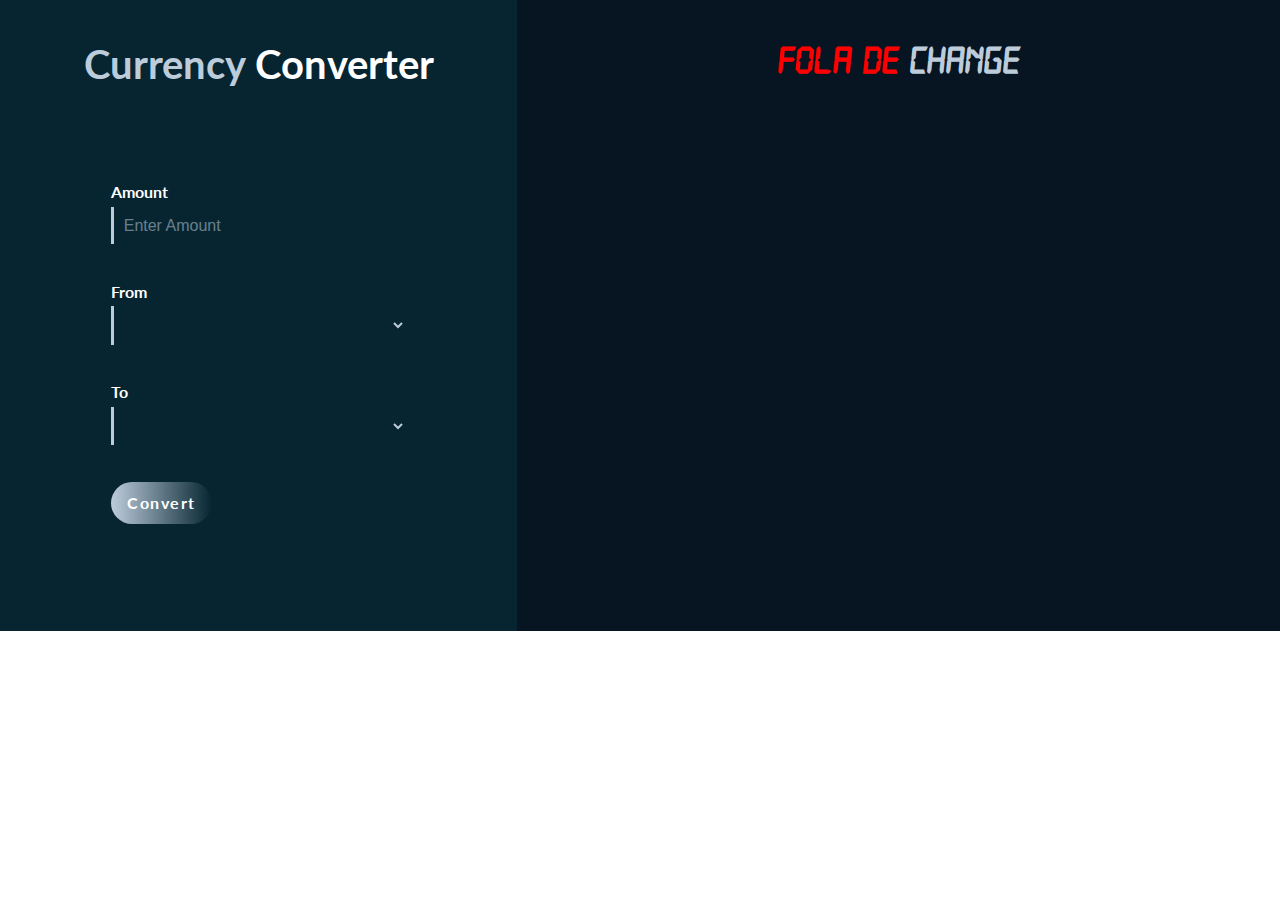
<file: index.html>
<!DOCTYPE html>
<html lang="en">
<head>
    <meta charset="UTF-8">
    <meta name="viewport" content="width=device-width, initial-scale=1.0">
    <meta http-equiv="X-UA-Compatible" content="ie=edge">
    <link rel="stylesheet" href="css/normalize.css">
    <link rel="stylesheet" href="css/stylesheet.css">
    <link href="https://fonts.googleapis.com/css?family=Lato" rel="stylesheet">
    <title>Currency Converter</title>
</head>
<body >
    <div class="wrapper">
            <div class="input">
                <h1>
                    <span class="first">Currency</span>
                    <span class="second">Converter</span>
                </h1>
                <form action="">
                    <div class="main">
                        <div class="parent">
                            <label for="amount">Amount</label>
                            <input type="number" name="amount"id="amount" placeholder="Enter Amount"> <br><br>
                        </div>

                        <div class="parent">
                                <label for="convert-from">From</label>
                                <select name="convert-from" class="select" id="select-from" >
                                    </select><br><br>
                        </div>

                        <div class="parent">
                                <label for="convert-to">To</label>
                                <select name="convert-to"  class="select" id="select-to" >
                                    </select><br><br>
                        </div>
                        <button class="button">Convert</button>
                    </div>
                </form>
            </div>

            <div id = "output"class="output">
                <h1>Fola de <span class="first">Change</span></h1>
                <div class="display-board"> 
                    <div class="exchange-rate">

                    </div>

                    <div class="exchange">

                    </div>
                </div>

                </div>
    </div>
</body>
<script src="js/index.js"></script>
<script src="sw.js"></script>
<script src="js/idb.js"></script>
<script src="js/transactions.js"></script>
</html>
</file>
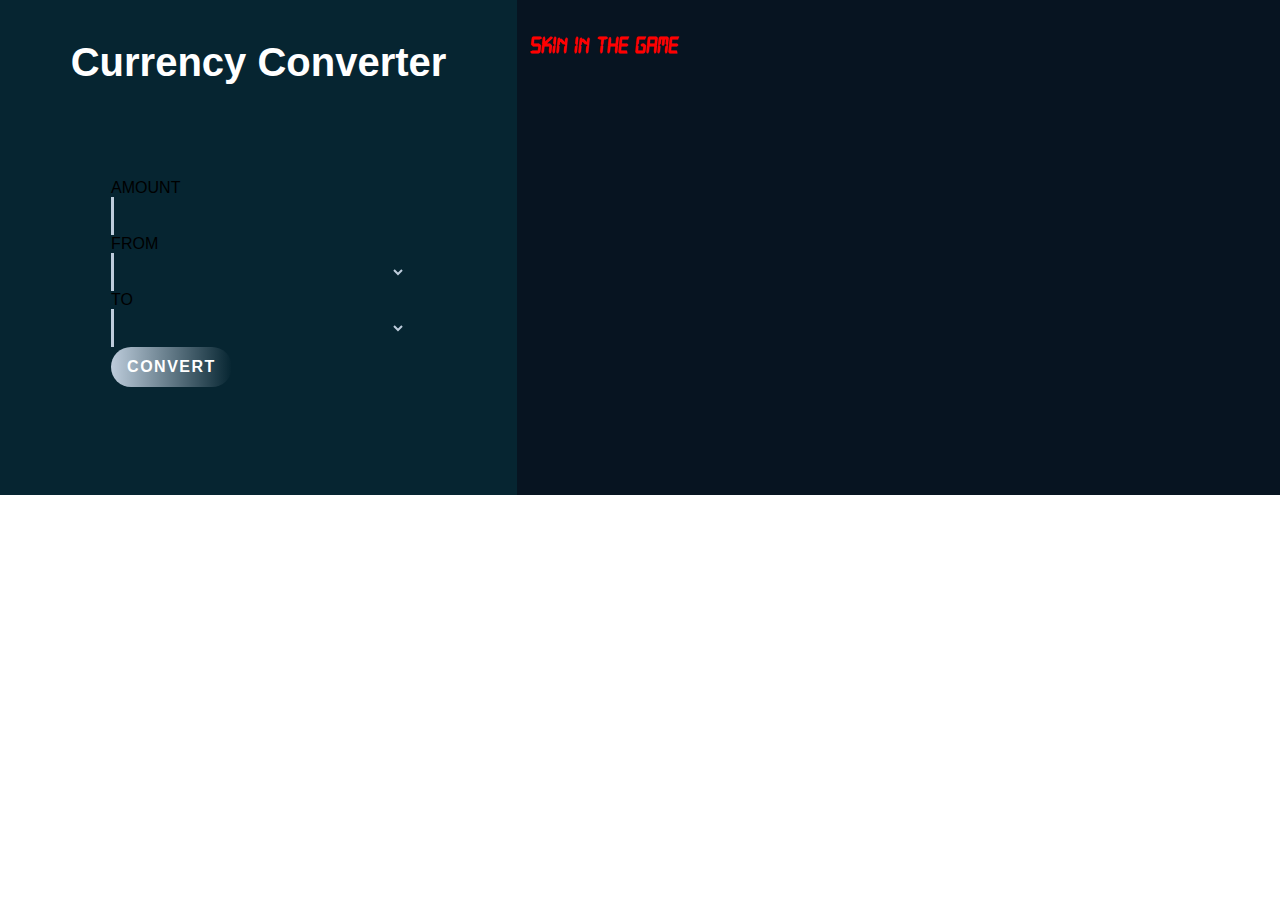
<file: landingpage.html>
<!DOCTYPE html>
<html lang="en">
<head>
    <meta charset="UTF-8">
    <meta name="viewport" content="width=device-width, initial-scale=1.0">
    <meta http-equiv="X-UA-Compatible" content="ie=edge">
    <link rel="stylesheet" href="css/normalize.css">
    <link rel="stylesheet" href="css/stylesheet.css">
    <title>Currency Converter</title>
</head>
<body>
    <div class="wrapper">
            <div class="input">
                <h1>Currency Converter</h1>
                <form action="">
                    <div class="main">
                        <span>AMOUNT</span><input type="text" id="amount">
                        <span>FROM</span><select name="convert-from" class="select" id="select-from">
                            </select>
                        <span>TO</span><select name="convert-to"  class="select" id="select-to">
                            </select>
                        <button class="button">CONVERT</button>
                    </div>
                </form>
            </div>

            <div class="output">
                <h2>Skin in the game</h2>
            </div>            
    </div>
</body>
<script src="js/index.js"></script>
</html>
</file>
<file: css/stylesheet.css>
.wrapper{
    display:flex;
}

@font-face {
    font-family: "digital 7 italic";
    src: url(../css/font/digital-7-italic.ttf);
}

.input{
    background: rgb(6, 37, 49);
    width :40%;
    padding:1%;
    font-family: 'Lato' sans-serif;
}

input,select,.first{
    color: #bdccdb;
}

option{
    background: rgb(6, 37, 49);
}

.output{
    background: #071421; 
    width :60%;  
    padding:1%;  
    color: red;
    font-family: "digital 7 italic";
}

h1{
    font-size: 2.5em;
    text-align: center;
    color: white;
    font-family: 'Lato' , sans-serif;
}

.output > h1{
    text-align: center;
    color: red;
    font-family: "digital 7 italic";
}

form {
    margin: 5em auto;
    padding: 3%;
    width: 60%;
} 

label{
    display: block;
    margin-bottom: 2%;
    color: #fff;
    font-weight: bold; 
    font-family: 'Lato', sans-serif;
}

.display-board{
    width: 100%;
}

.display-board > div.exchange{
    font-size: 7em;
    padding-top: 1.3em;
    text-align: center;
}

.display-board > div.exchange-rate{
    margin-top: 1.5em;
    font-size: 2.2em;
    text-align: right;
}

.parent{
    margin-bottom: 1.2em;
}

#amount,.select{
    border: none;
    outline: none;
    width: 100%;
    padding: 0.6em;
    background: transparent;
    border-left: 3px solid #bdccdb;
}

.button{
    outline: none;
    border:none;
    background-image: linear-gradient(to right,#bdccdb,rgb(6, 37, 49)); 
    color: white;
    padding: .7em 1em .7em 1em;
    font-weight:700;
    font-family: 'Lato', sans-serif; 
    letter-spacing: 1.5px;
    text-align: left;
    cursor: pointer;
    border-radius: 5em;
}

.button:hover{
    background-image: linear-gradient(to right,rgb(6, 37, 49),red);
    color: white;
    outline: none;
}



/*==========  Mobile First Method  ==========*/

    /* Extra Small Devices, Phones */ 
    @media only screen and (max-width : 40em) {
        .wrapper{
            display:block;
            width :100%;
            height: auto;
        }
        .input,.output{
            width :100%;
            height: auto;

        }

        .display-board > div.exchange{
            font-size: 3em;
            padding-top: 1.3em;
            text-align: center;
            margin-bottom: .5em;
        }

        .display-board > div.exchange-rate{
            border:none;
            text-align: left;
            margin-top: 2em;
            font-size: 1.5em;
            text-align: center;
        }
    }
 
    /* Small Devices, Tablets */
    @media only screen and (min-width : 640px) {
        .wrapper{
            display:flex;
            height: auto;
        }
      
    }
</file>
